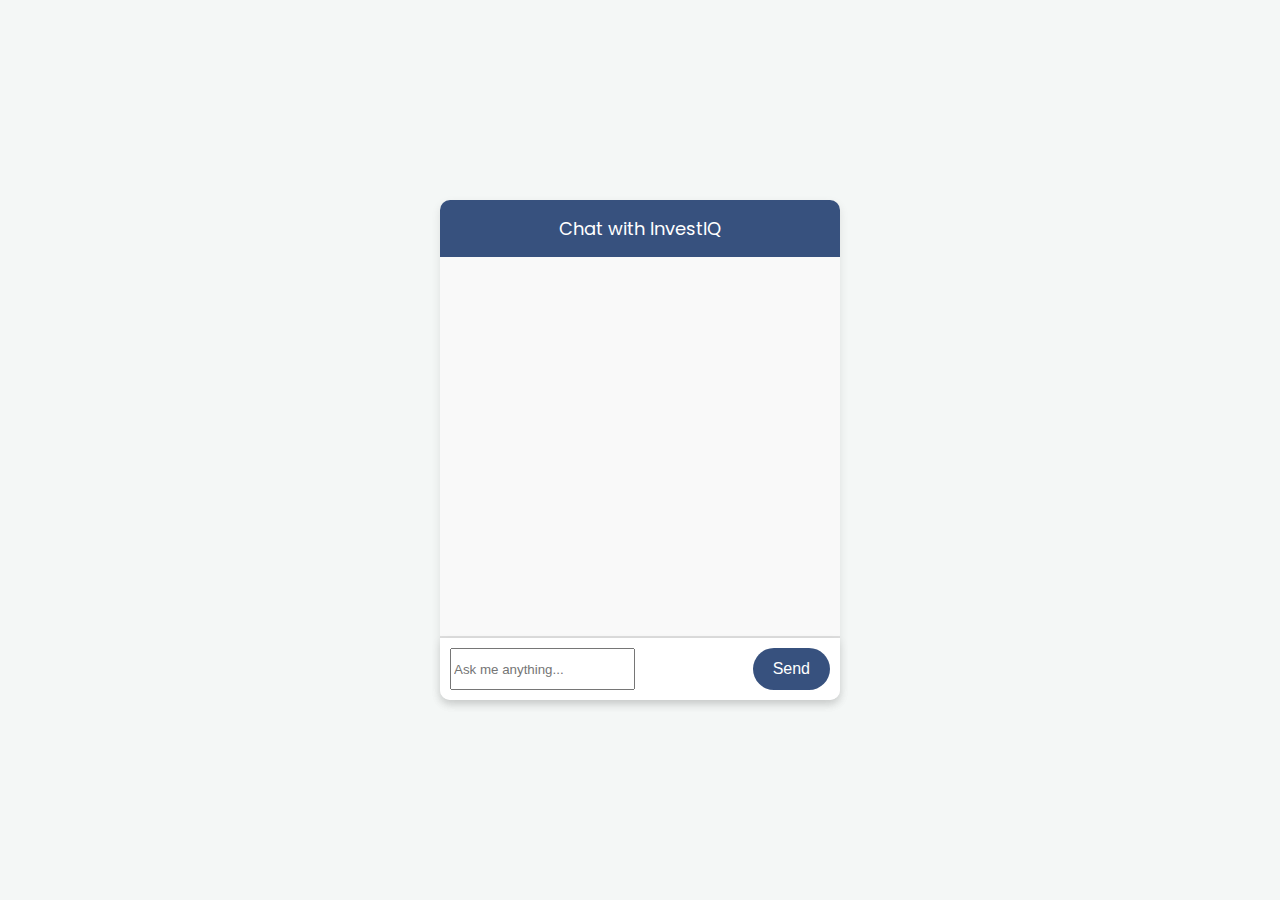
<file: templates/chat.html>
<!DOCTYPE html>
<html lang="en">

<head>
    <meta charset="UTF-8">
    <meta http-equiv="X-UA-Compatible" content="IE=edge">
    <meta name="viewport" content="width=device-width, initial-scale=1.0">
    <title>Chat with InvestIQ</title>
    <link href="https://fonts.googleapis.com/css?family=Poppins&display=swap" rel="stylesheet">
    <style>
        body {
    font-family: 'Poppins', sans-serif;
    background-color: #f4f7f6;
    display: flex;
    justify-content: center;
    align-items: center;
    height: 100vh;
    margin: 0;
}

.chat-container {
    background-color: #fff;
    width: 400px;
    height: 500px;
    border-radius: 10px;
    box-shadow: 0px 4px 10px rgba(0, 0, 0, 0.1);
    display: flex;
    flex-direction: column;
}

.chat-header {
    background-color: #37517e;
    color: white;
    padding: 15px;
    text-align: center;
    font-size: 18px;
    border-top-left-radius: 10px;
    border-top-right-radius: 10px;
}

.chat-box {
    flex-grow: 1;
    padding: 10px;
    overflow-y: auto;
    border-bottom: 2px solid #ddd;
    background-color: #f9f9f9;
}

.chat-box .user-message,
.chat-box .bot-message {
    margin: 10px 0;
    padding: 8px;
    border-radius: 5px;
}

.chat-box .user-message {
    background-color: #4a90e2;
    color: white;
    align-self: flex-end;
    max-width: 70%;
}

.chat-box .bot-message {
    background-color: #e0e0e0;
    color: #333;
    align-self: flex-start;
    max-width: 70%;
}

.chat-input-container {
    display: flex;
    padding: 10px;
    background-color: #fff;
    border-bottom-left-radius: 10px;
    border-bottom-right-radius: 10px;
    box-shadow: 0px 4px 10px rgba(0, 0, 0, 0.1);
    align-items: stretch; /* Make items stretch vertically */
}

.chat-input {
    flex-grow: 1; /* Input takes up all remaining horizontal space */
    padding: 15px;
    font-size: 16px;
    border: 1px solid #ccc;
    border-radius: 25px;
    margin-right: 10px; /* Space between input and button */
    transition: all 0.3s ease;
    box-sizing: border-box; /* Include padding and border in the element's total width and height */
}

.chat-input:focus {
    border-color: #37517e;
    outline: none;
}

.send-button {
    background-color: #37517e;
    color: white;
    padding: 12px 20px;
    border: none;
    border-radius: 25px;
    cursor: pointer;
    font-size: 16px;
    transition: background-color 0.3s ease;
    white-space: nowrap; /* Prevent text wrapping */
    margin-left: auto;
}

.send-button:hover {
    background-color: #1f3d59;
}

    </style>
</head>

<body>

    <div class="chat-container">
        <div class="chat-header">
            Chat with InvestIQ
        </div>
        <div class="chat-box" id="chat-box">
            <!-- Chat messages will appear here -->
        </div>
        <div class="chat-input-container">
            <input type="text" id="user-input" placeholder="Ask me anything..." />
            <button id="send-button" class="send-button">Send</button>
        </div>
    </div>

    <script>
        const sendButton = document.getElementById('send-button');
        const userInput = document.getElementById('user-input');
        const chatBox = document.getElementById('chat-box');
    
        // Function to add messages to the chat box
        function addMessage(message, isBot = false) {
            const messageElement = document.createElement('div');
            messageElement.classList.add(isBot ? 'bot-message' : 'user-message');
            messageElement.textContent = message;
            chatBox.appendChild(messageElement);
            chatBox.scrollTop = chatBox.scrollHeight; // Scroll to the bottom
        }
    
        // Send user message to backend and receive bot response
        function sendMessage() {
            let userMessage = userInput.value.trim(); // Get user input
            if (!userMessage) return;
    
            addMessage(userMessage); // Display user message
            userInput.value = ""; // Clear input field
    
            // Send to backend for AI processing
            fetch('/get_gemini_response', {
                method: 'POST',
                headers: {
                    'Content-Type': 'application/json'
                },
                body: JSON.stringify({ "prompt": userMessage })
            })
            .then(response => response.json())
            .then(data => {
                if (data.response) {
                    addMessage(data.response, true); // Display bot message
                } else if (data.error) {
                    addMessage("❌ Error: " + data.error, true);
                }
            })
            .catch(error => {
                addMessage("❌ There was an error processing your request.", true);
                console.error("Fetch error:", error);
            });
        }
    
        sendButton.addEventListener('click', sendMessage);
    
        userInput.addEventListener('keydown', function (event) {
            if (event.key === 'Enter') sendMessage();
        });
    </script>

</body>

</html>
</file>
